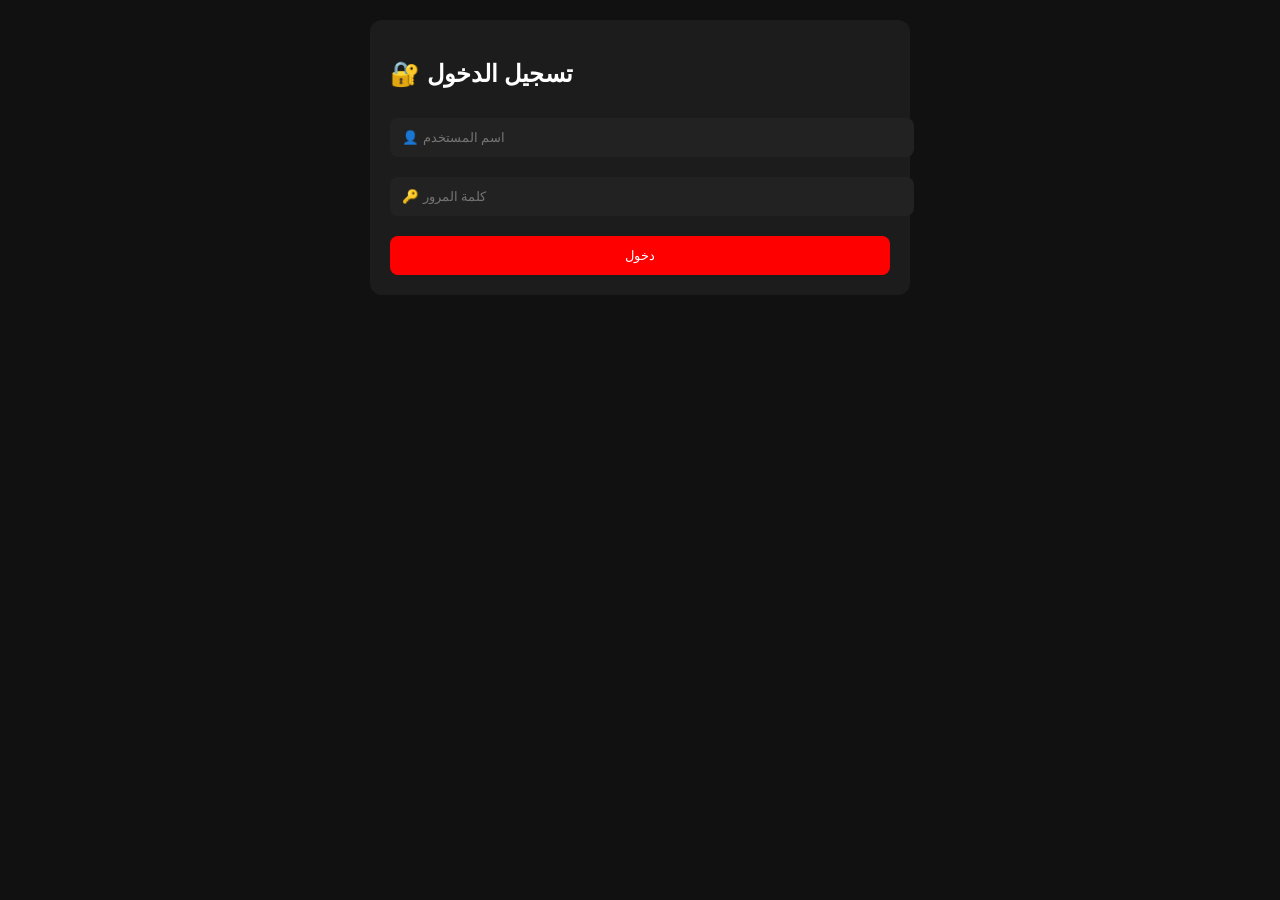
<file: INDEX.HTML>
<!DOCTYPE html>
<html lang="ar">
<head>
<meta charset="UTF-8">
<title>JOMO</title>
<link rel="stylesheet" href="style.css">
</head>

<body>

<!-- LOGIN -->
<div id="loginBox" class="card">
<h2>🔐 تسجيل الدخول</h2>
<input id="username" placeholder="👤 اسم المستخدم">
<input id="password" type="password" placeholder="🔑 كلمة المرور">
<button onclick="login()">دخول</button>
</div>

<!-- HOME -->
<div id="home" style="display:none;">
<div class="navbar">
<h2>JOMO STORE</h2>
<div>
<button onclick="go('add.html')">➕ إضافة</button>
<button onclick="go('sales.html')">💰 بيع</button>
<button onclick="go('invoice.html')">🧾 فواتير</button>
<button onclick="go('search.html')">📦 المخزن</button>
<button onclick="showProfit()">📊 أرباح</button>
<button onclick="logout()">🚪 خروج</button>
</div>
</div>

<div class="card">
<h2>أهلاً بيك 👑</h2>
</div>
</div>

<script src="script.js"></script>
</body>
</html>
</file>
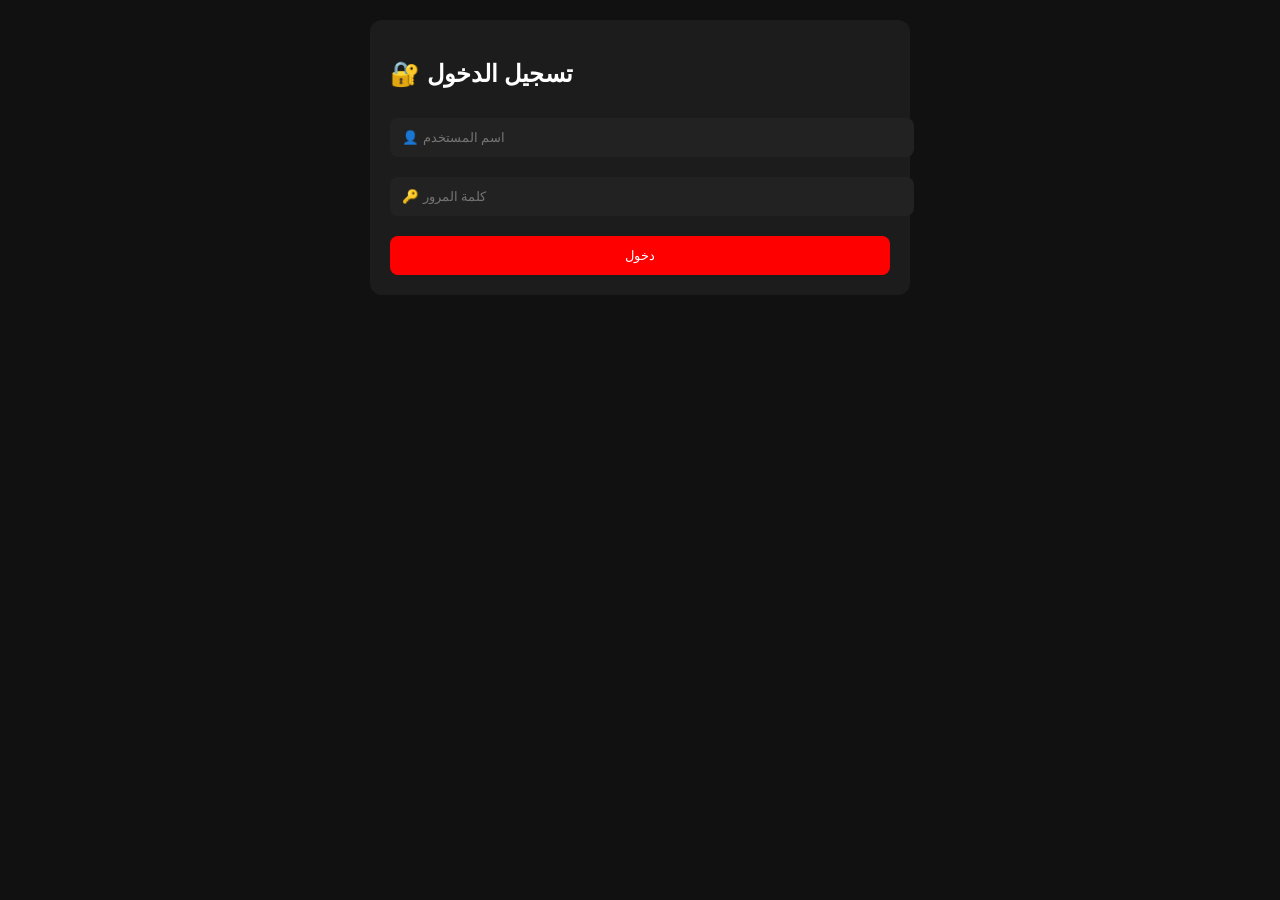
<file: index.html>
<!DOCTYPE html>
<html lang="ar">
<head>
<meta charset="UTF-8">
<title>JOMO</title>
<link rel="stylesheet" href="style.css">
</head>

<body>

<!-- LOGIN -->
<div id="loginBox" class="card">
<h2>🔐 تسجيل الدخول</h2>
<input id="username" placeholder="👤 اسم المستخدم">
<input id="password" type="password" placeholder="🔑 كلمة المرور">
<button onclick="login()">دخول</button>
</div>

<!-- HOME -->
<div id="home" style="display:none;">
<div class="navbar">
<h2>JOMO STORE</h2>
<div>
<button onclick="go('add.html')">➕ إضافة</button>
<button onclick="go('sales.html')">💰 بيع</button>
<button onclick="go('invoice.html')">🧾 فواتير</button>
<button onclick="go('search.html')">📦 المخزن</button>
<button onclick="showProfit()">📊 أرباح</button>
<button onclick="logout()">🚪 خروج</button>
</div>
</div>

<div class="card">
<h2>أهلاً بيك 👑</h2>
</div>
</div>

<script src="script.js"></script>
</body>
</html>
</file>
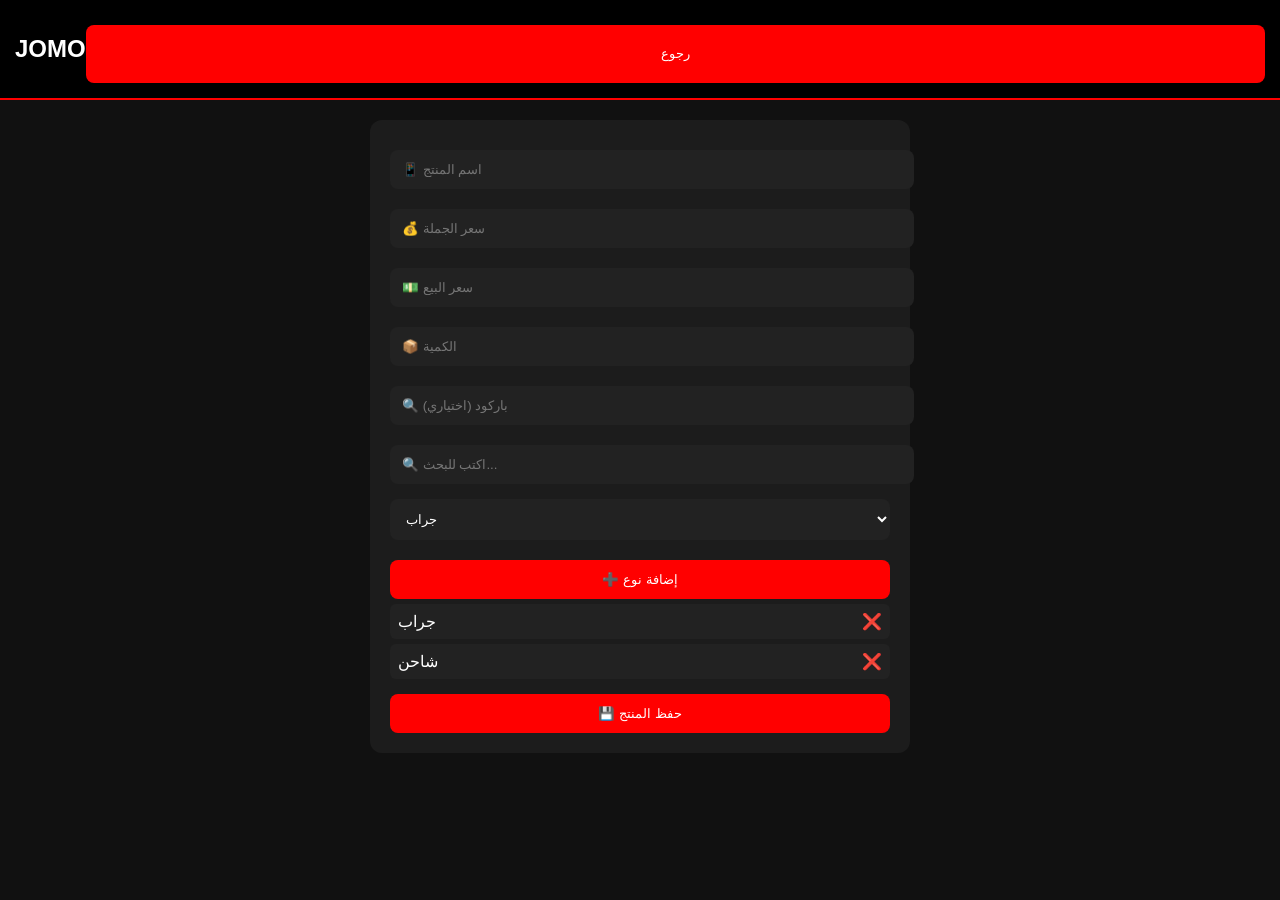
<file: add.html>
<!DOCTYPE html>
<html lang="ar">
<head>
<meta charset="UTF-8">
<title>إضافة منتج</title>
<link rel="stylesheet" href="style.css">
</head>

<body>

<div class="navbar">
<h2>JOMO</h2>
<button onclick="go('index.html')">رجوع</button>
</div>

<div class="card">

<input id="name" placeholder="📱 اسم المنتج">
<input id="costPrice" type="number" placeholder="💰 سعر الجملة">
<input id="sellPrice" type="number" placeholder="💵 سعر البيع">
<input id="quantity" type="number" placeholder="📦 الكمية">
<input id="barcode" placeholder="🔍 باركود (اختياري)">

<select id="type"></select>

<button onclick="addNewType()">➕ إضافة نوع</button>

<div id="typesList"></div>

<button onclick="addProduct()">💾 حفظ المنتج</button>

</div>

<script src="script.js"></script>
</body>
</html>
</file>
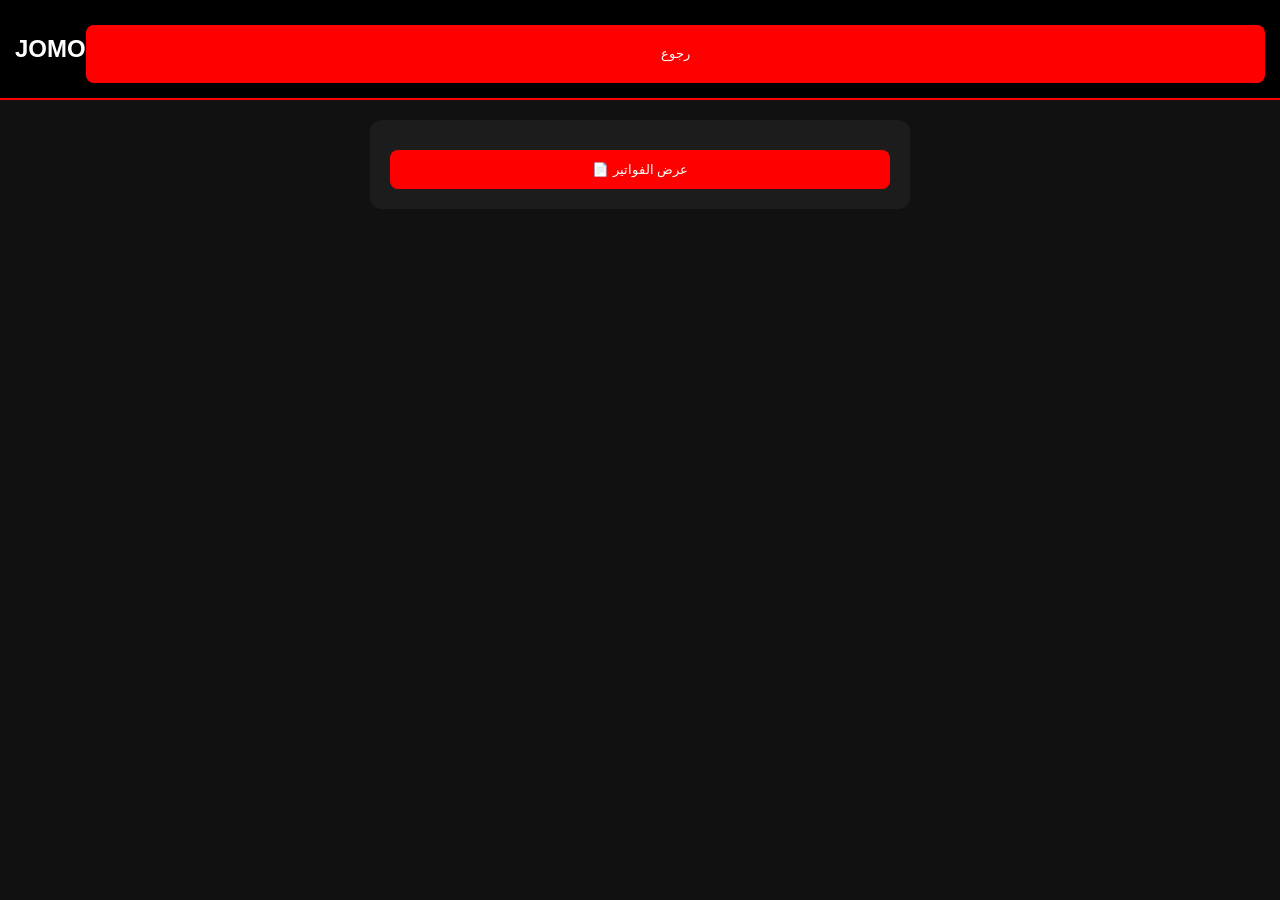
<file: invoice.html>
<!DOCTYPE html>
<html lang="ar">
<head>
<meta charset="UTF-8">
<title>الفواتير</title>
<link rel="stylesheet" href="style.css">
</head>

<body>

<div class="navbar">
<h2>JOMO</h2>
<button onclick="go('index.html')">رجوع</button>
</div>

<div class="card">

<button onclick="loadAllInvoices()">📄 عرض الفواتير</button>

<div id="invoice"></div>

</div>

<script src="script.js"></script>
</body>
</html>
</file>
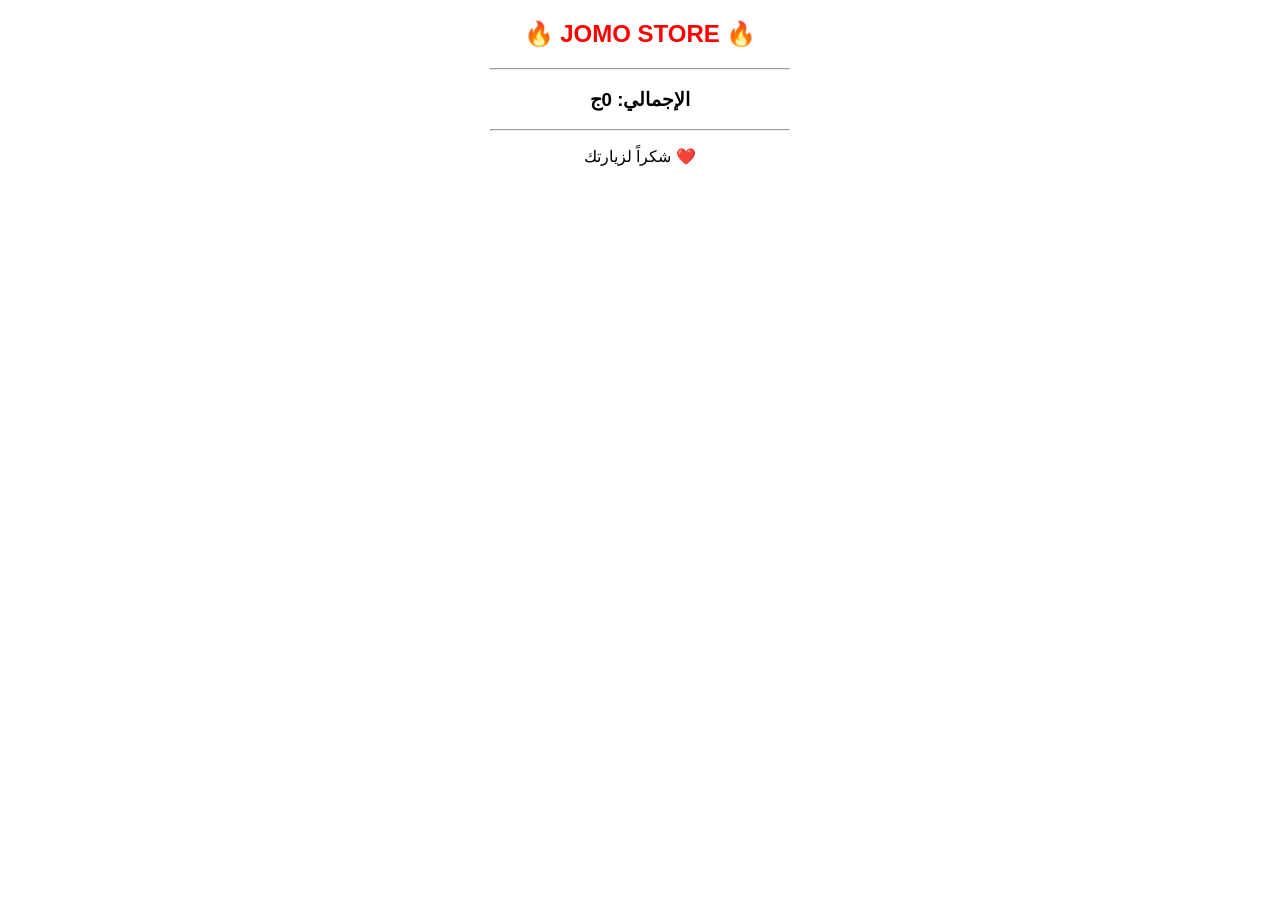
<file: print.html>
<!DOCTYPE html>
<html lang="ar">
<head>
<meta charset="UTF-8">
<title>فاتورة</title>
<style>
body{font-family:Arial;text-align:center}
.bill{width:300px;margin:auto}
h2{color:red}
</style>
</head>

<body onload="loadPrint()">

<div class="bill">
<h2>🔥 JOMO STORE 🔥</h2>
<hr>
<div id="data"></div>
<hr>
<p>شكراً لزيارتك ❤️</p>
</div>

<script>
function loadPrint(){
let inv=JSON.parse(localStorage.getItem("lastInvoice"))||[];
let html="",total=0;

inv.forEach(i=>{
total+=i.price;
html+=`<p>${i.name} - ${i.price}ج</p>`;
});

html+=`<h3>الإجمالي: ${total}ج</h3>`;
data.innerHTML=html;
window.print();
}
</script>

</body>
</html>
</file>
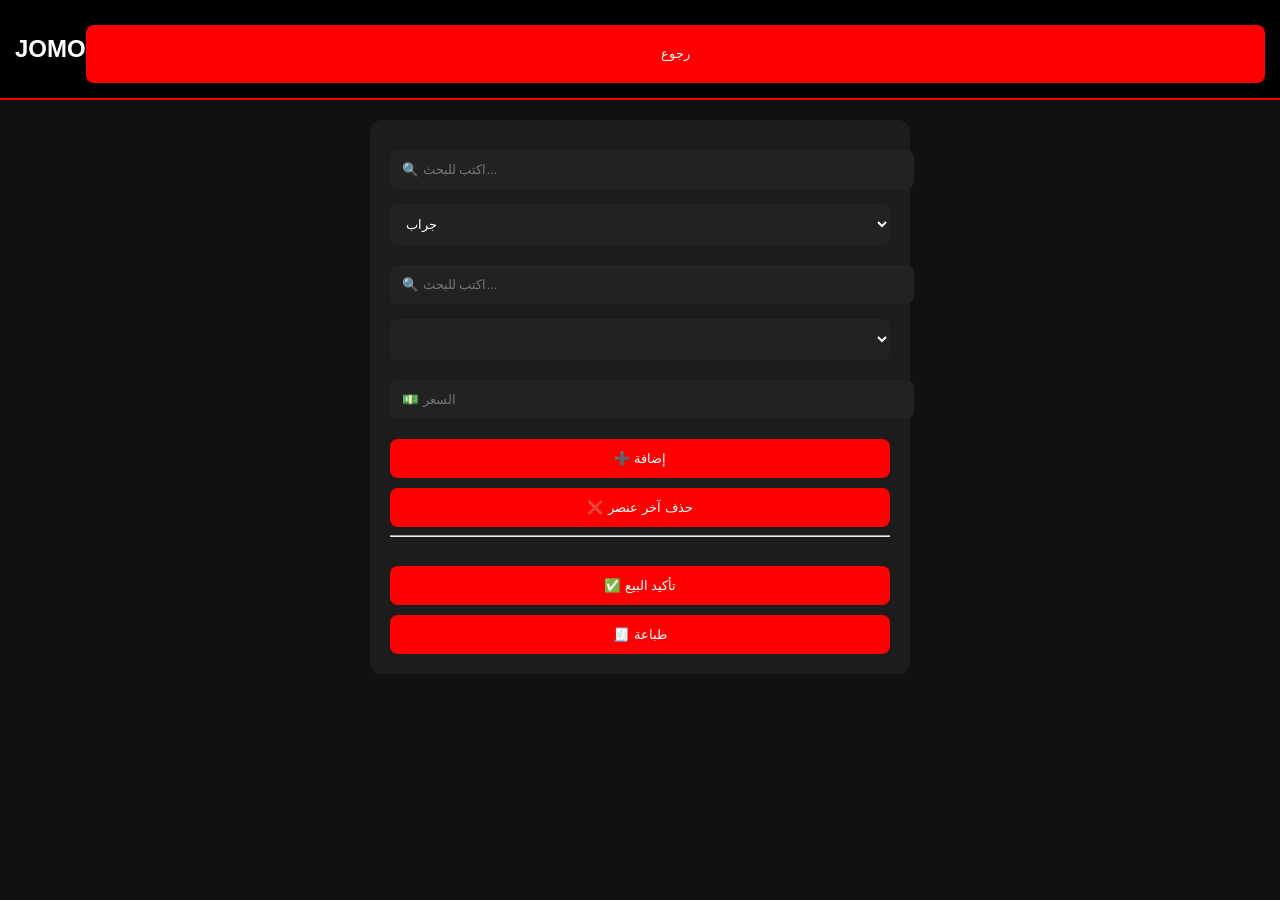
<file: sales.html>
<!DOCTYPE html>
<html lang="ar">
<head>
<meta charset="UTF-8">
<title>بيع</title>
<link rel="stylesheet" href="style.css">
</head>

<body>

<div class="navbar">
<h2>JOMO</h2>
<button onclick="go('index.html')">رجوع</button>
</div>

<div class="card">

<select id="saleType" onchange="loadProductsByType()"></select>
<select id="productList" onchange="showPrice()"></select>

<input id="salePrice" placeholder="💵 السعر">

<button onclick="addToInvoice()">➕ إضافة</button>
<button onclick="deleteLastSale()">❌ حذف آخر عنصر</button>

<hr>

<div id="invoiceList"></div>
<h3 id="totalText"></h3>

<button onclick="confirmSale()">✅ تأكيد البيع</button>
<button onclick="openPrintPage()">🧾 طباعة</button>

</div>

<script src="script.js"></script>
</body>
</html>
</file>
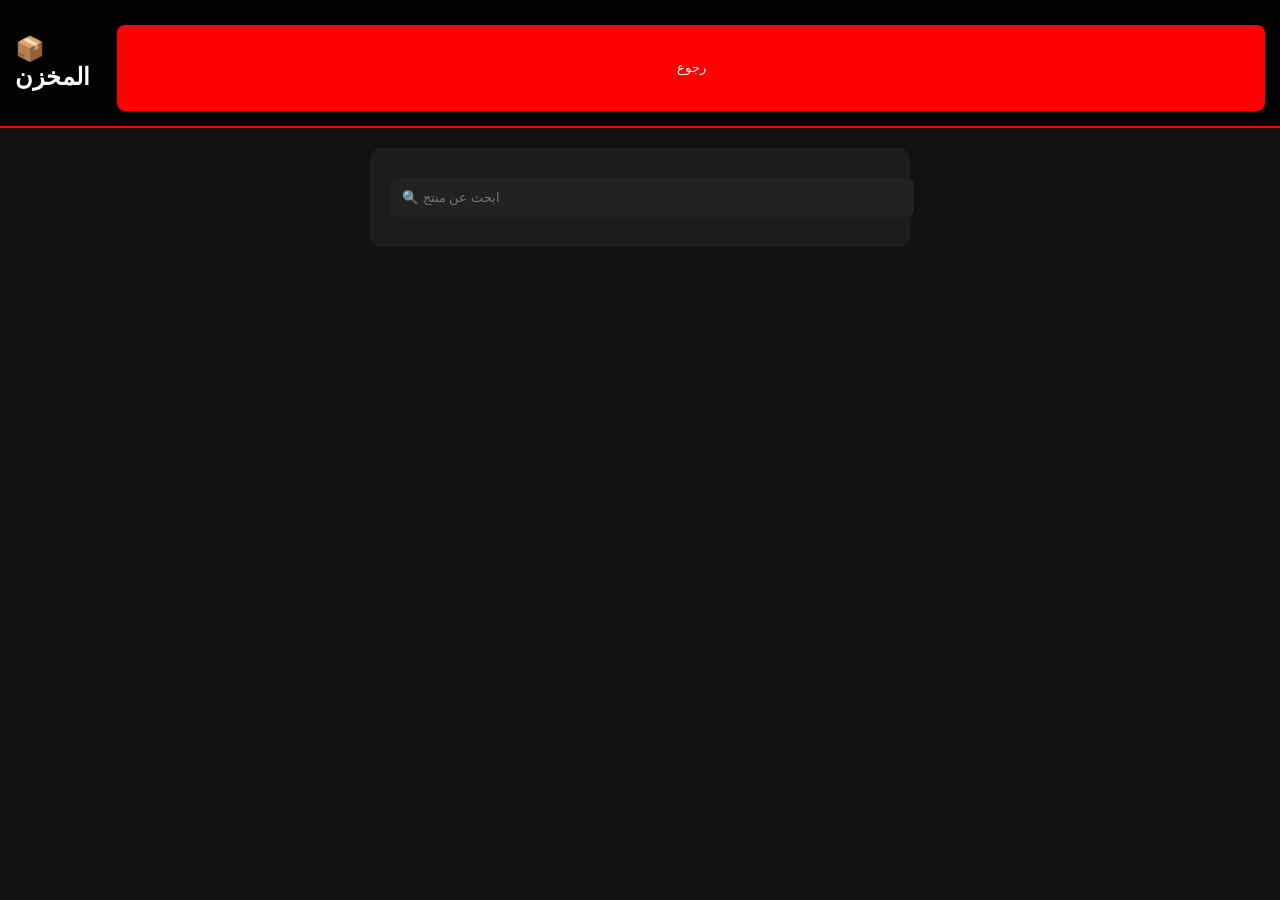
<file: search.html>
<!DOCTYPE html>
<html lang="ar">
<head>
<meta charset="UTF-8">
<title>المخزن</title>
<link rel="stylesheet" href="style.css">
</head>

<body>

<div class="navbar">
<h2>📦 المخزن</h2>
<button onclick="go('index.html')">رجوع</button>
</div>

<div class="card">

<input onkeyup="renderProducts(this.value)" placeholder="🔍 ابحث عن منتج">

<div id="productsList"></div>

</div>

<script src="script.js"></script>
</body>
</html>
</file>
<file: style.css>
body{
margin:0;
font-family:Arial;
background:#111;
color:#fff;
}

.navbar{
display:flex;
justify-content:space-between;
padding:15px;
background:#000;
border-bottom:2px solid red;
}

.card{
background:#1c1c1c;
padding:20px;
margin:20px auto;
width:90%;
max-width:500px;
border-radius:12px;
}

input,select{
width:100%;
padding:12px;
margin:10px 0;
background:#222;
color:#fff;
border:none;
border-radius:8px;
}

input:focus,select:focus{
border:2px solid red;
}

button{
width:100%;
padding:12px;
margin-top:10px;
background:red;
border:none;
color:#fff;
border-radius:8px;
}

.type-item{
display:flex;
justify-content:space-between;
background:#222;
padding:8px;
margin:5px 0;
border-radius:6px;
}
</file>
